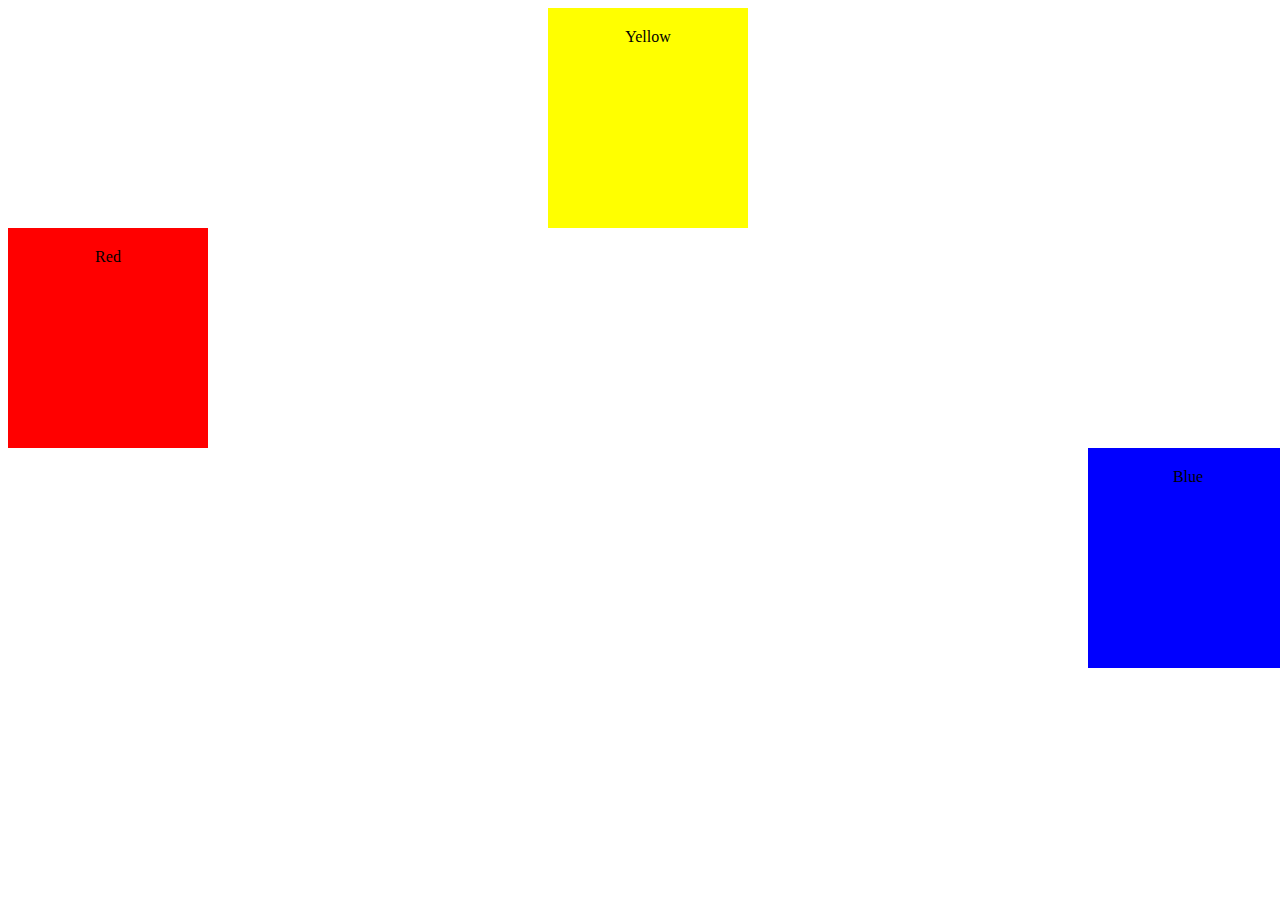
<file: flexbox-Example/index.html>
<!DOCTYPE html>
<html lang="en">
<head>
    <meta charset="UTF-8">
    <meta name="viewport" content="width=device-width, initial-scale=1.0">
    <link rel="stylesheet" href="/flexbox-Example/styles.css">
    <title>Document</title>    

</head>
<body>
<div class="container">
    <div class="red">Red</div>
    <div class="yellow">Yellow</div>
    <div class="blue">Blue</div>
    
</div>
</body>
</html>
</file>
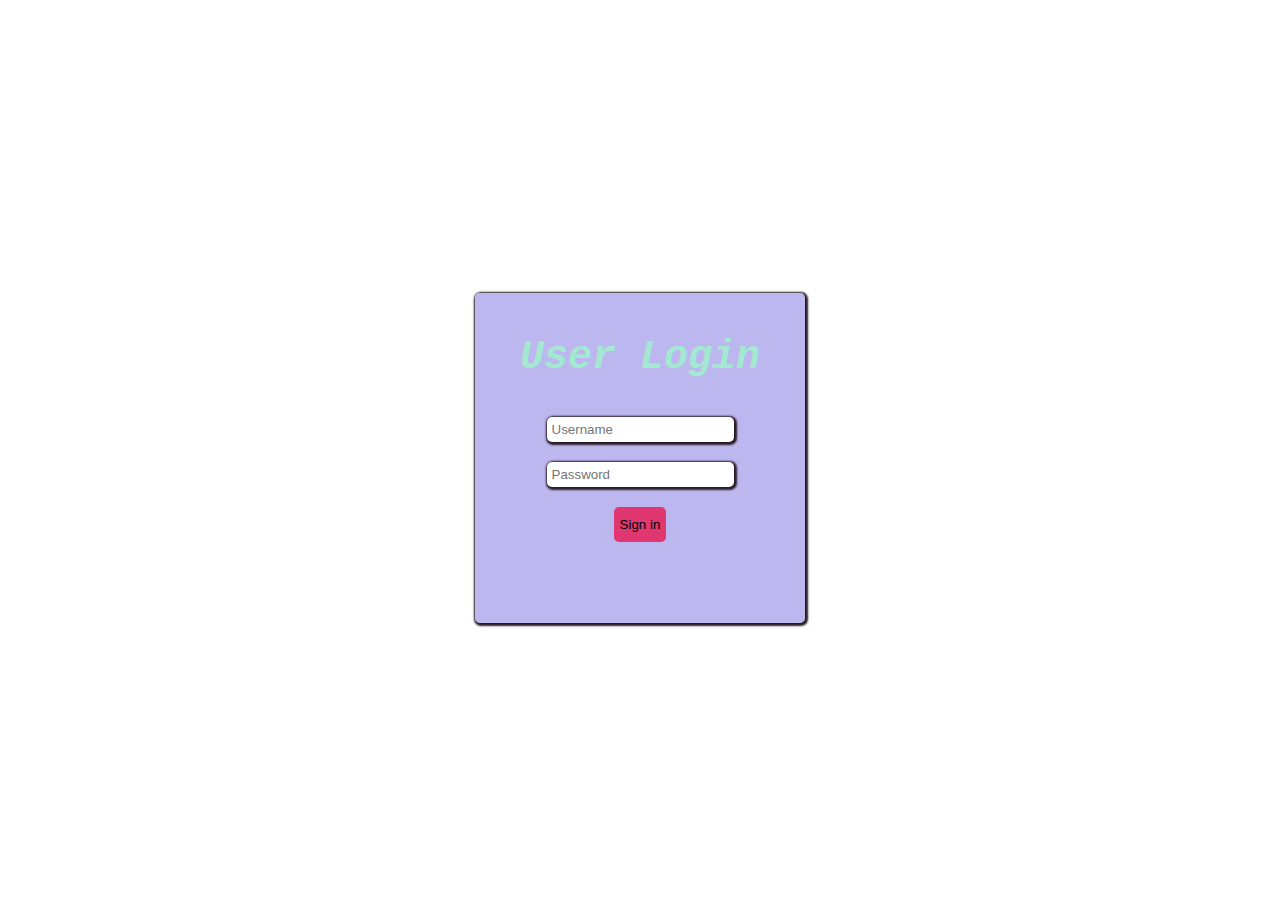
<file: login-ui-bogue/ui-proejct-bogue.html>
<!DOCTYPE html>
<head>
    <meta charset="UTF-8">
    <meta name="viewport" content="width=device-width, initial-scale=1.0">
    <title>Document</title>
    <link rel="stylesheet" href="ui-project-bogue.css"></head>
<body>
    <div class="container">
        <h1>User Login</h1>
        <input placeholder="Username" class="username">
        <input type="password" placeholder="Password" class="password">
        <button type="button" class="sign-in">Sign in</button>
    </div>
    
</body>
</html>
</file>
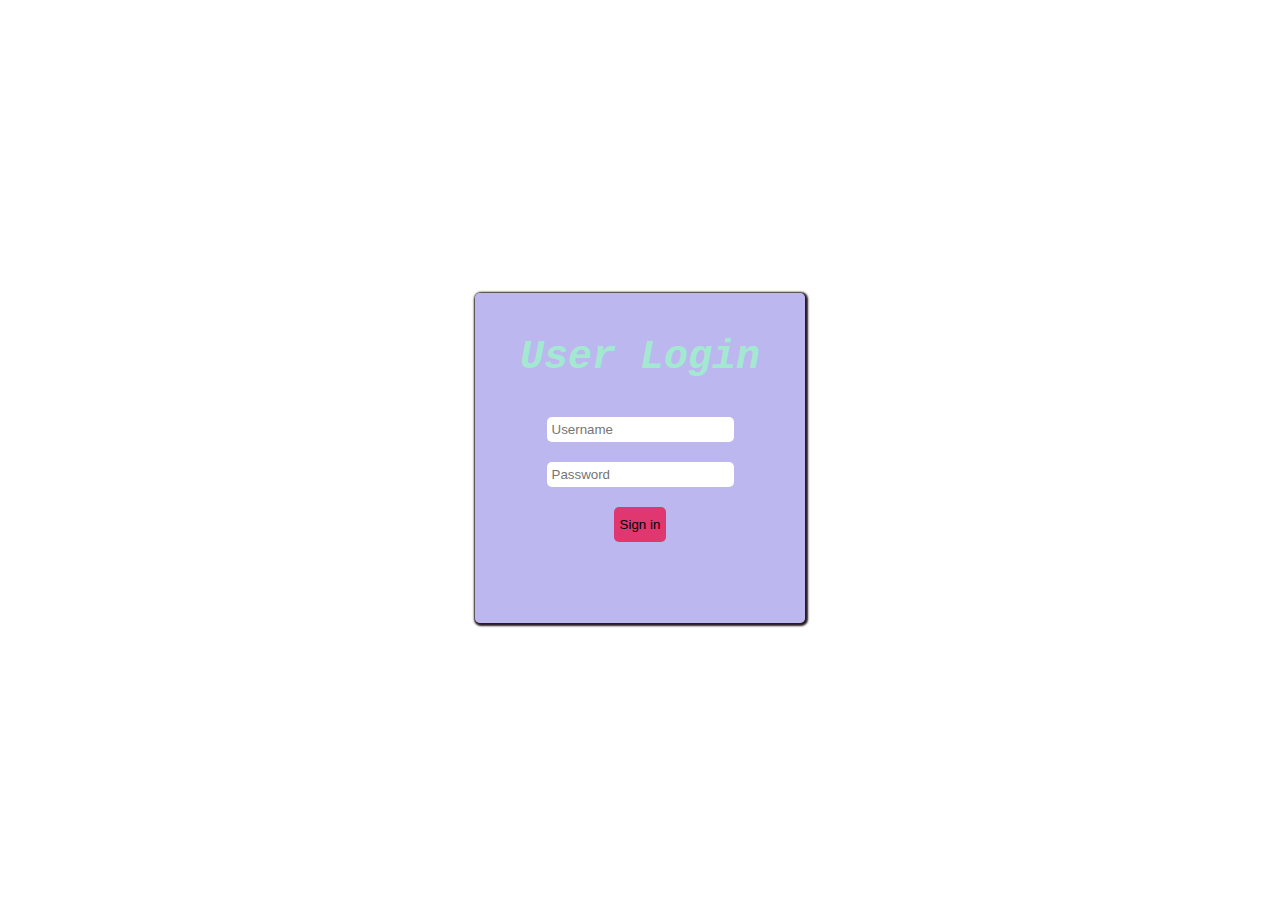
<file: login-ui-bogue/ui-project.html>
<!DOCTYPE html>
<head>
    <meta charset="UTF-8">
    <meta name="viewport" content="width=device-width, initial-scale=1.0">
    <title>Document</title>
    <link rel="stylesheet" href="ui-project.css"></head>
<body>
    <div class="container">
        <h1>User Login</h1>
        <input placeholder="Username" class="username">
        <input type="password" placeholder="Password" class="password">
        <button type="button" class="sign-in">Sign in</button>
    </div>
    
</body>
</html>
</file>
<file: flexbox-Example/styles.css>
.container {
    height: 100vh;
    width: 100vw;

    display: flex;
    flex-direction: column;
    align-items: center;
} 

.red, .yellow, .blue{
    height: 200px;
    width: 200px;
    text-align: center;
    padding-top: 20px;
}
.red {
    background-color: red;
    align-self: flex-start;

}


.yellow {
    background-color: yellow;
    order: -1;
}

.blue {
    background-color: blue;
    align-self: flex-end;
}
</file>
<file: login-ui-bogue/ui-project-bogue.css>
body {
    height: 100vh;
    display: flex;
    align-items: center;
    justify-content: center;
    font-family:Arial, Helvetica, sans-serif;
    background: url(https://images.unsplash.com/photo-1608501078713-8e445a709b39?ixlib=rb-4.0.3&ixid=M3wxMjA3fDB8MHxwaG90by1wYWdlfHx8fGVufDB8fHx8fA%3D%3D&auto=format&fit=crop&w=2070&q=80);
    background-size: cover;
    background-repeat: no-repeat;
}


.container {
    display: flex;
    flex-direction: column;
    box-shadow: 1px 1px 2px 2px rgb(39, 26, 34);    
    align-items: center;
    width: 300px;
    height: 300px;
    padding: 15px;
    border-radius: 5px;
    background-color: rgba(123, 112, 223, 0.5);
}

.username {
    margin: 10px 0px;
    padding: 5px;
    border-radius: 5px;
    border: none;
    box-shadow: 1px 1px 2px 2px rgb(39, 26, 34);    

}

.password {
    margin: 10px 0px;
    padding: 5px;
    border-radius: 5px;
    border: none;
    box-shadow: 1px 1px 2px 2px rgb(44, 30, 39);    

}

.sign-in {
    margin: 10px 0px;
    border: none;
    background-color: rgb(224, 55, 112);
    border-radius: 5px;
    height: 35px;
    color: black;
    cursor: pointer;
}

h1 {
    font-style: oblique;
    font-weight: bold;
    font-family: monospace;
    font-size: 40px;
    color:rgb(163, 233, 209)
}

.sign-in:hover {
    background-color: aquamarine;
}
</file>
<file: login-ui-bogue/ui-project.css>
body {
    height: 100vh;
    display: flex;
    align-items: center;
    justify-content: center;
    font-family:Arial, Helvetica, sans-serif;
    background: url(https://images.unsplash.com/photo-1608501078713-8e445a709b39?ixlib=rb-4.0.3&ixid=M3wxMjA3fDB8MHxwaG90by1wYWdlfHx8fGVufDB8fHx8fA%3D%3D&auto=format&fit=crop&w=2070&q=80);
    background-size: cover;
    background-repeat: no-repeat;
}


.container {
    display: flex;
    flex-direction: column;
    box-shadow: 1px 1px 2px 2px rgb(39, 26, 34);    
    align-items: center;
    width: 300px;
    height: 300px;
    padding: 15px;
    border-radius: 5px;
    background-color: rgba(123, 112, 223, 0.5);
}

.username {
    margin: 10px 0px;
    padding: 5px;
    border-radius: 5px;
    border: none;
}

.password {
    margin: 10px 0px;
    padding: 5px;
    border-radius: 5px;
    border: none;
}

.sign-in {
    margin: 10px 0px;
    border: none;
    background-color: rgb(224, 55, 112);
    border-radius: 5px;
    height: 35px;
    color: black;
    cursor: pointer;
}

h1 {
    font-style: oblique;
    font-weight: bold;
    font-family: monospace;
    font-size: 40px;
    color:rgb(163, 233, 209)
}

.sign-in:hover {
    background-color: aquamarine;
}
</file>
